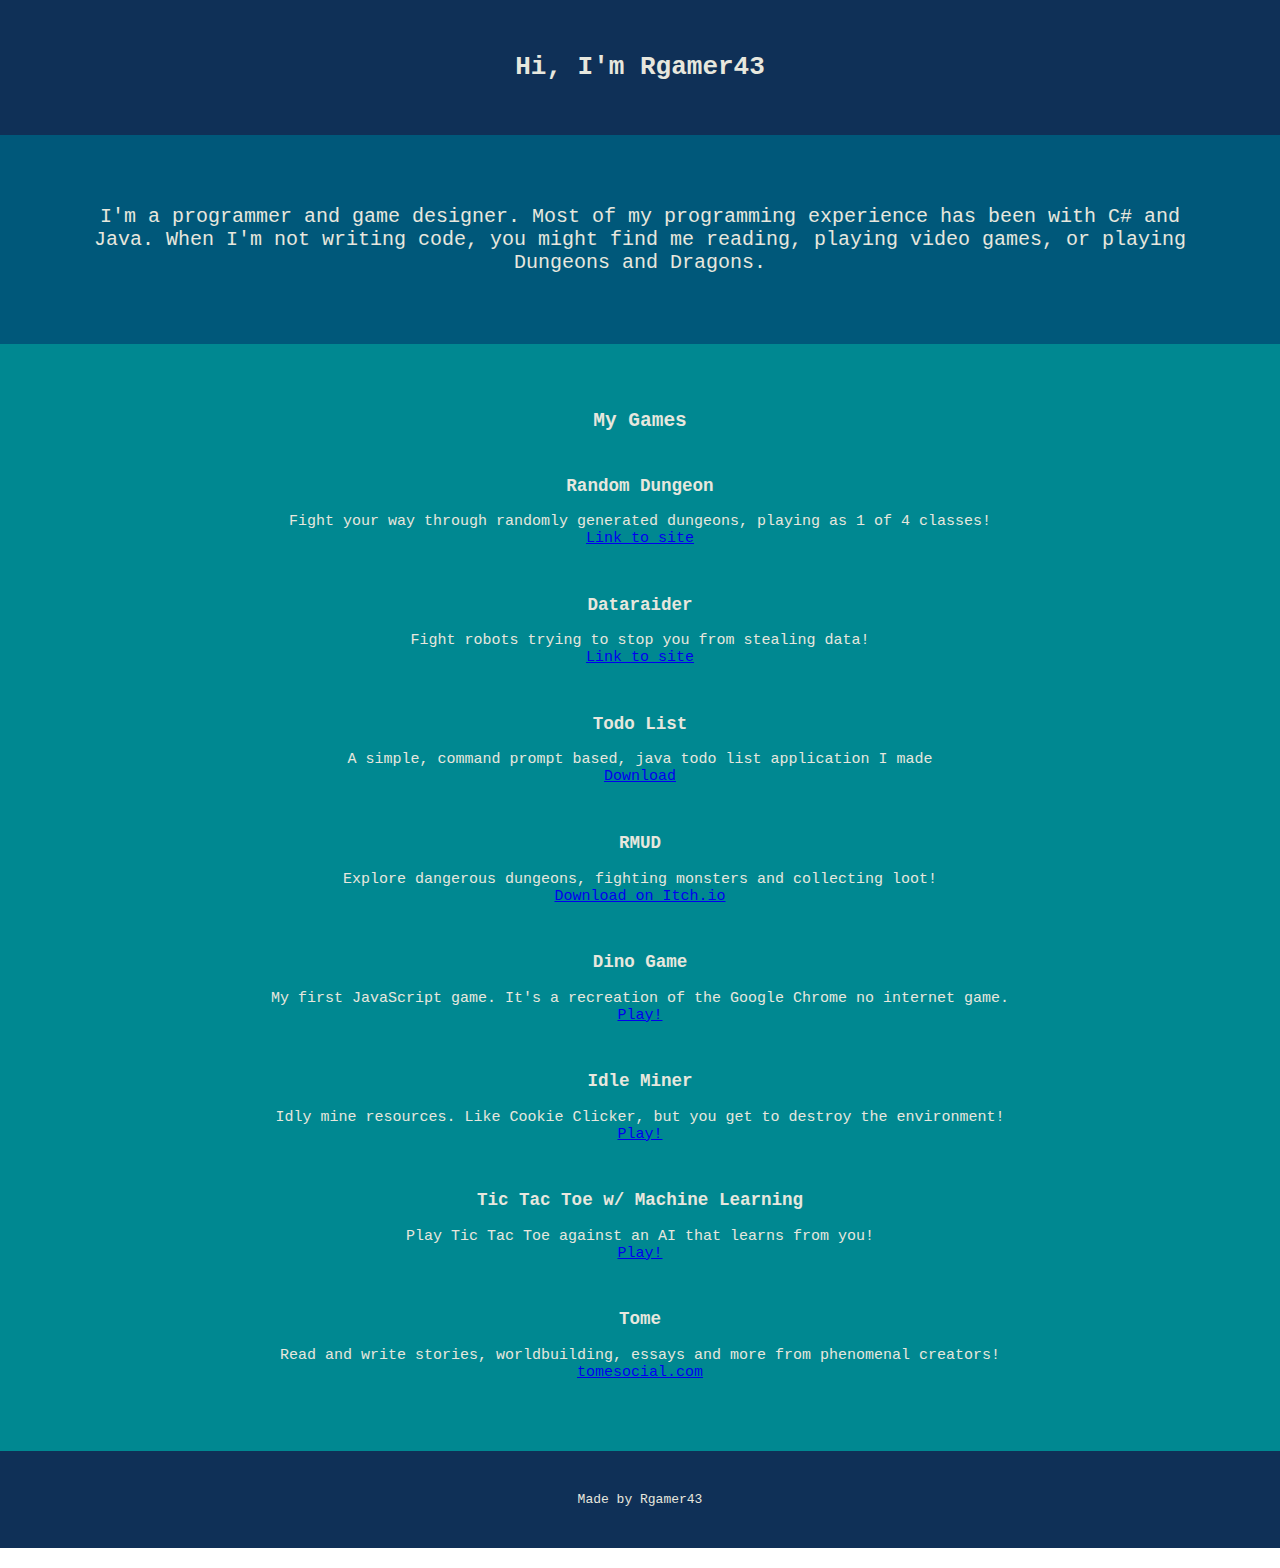
<file: index.html>
<!DOCTYPE html>
<html lang="en" dir="ltr">
<link rel="stylesheet" href="style.css">

  <head>
    <meta charset="utf-8">
    <title>Rgamer43's Personal Website</title>

    <!-- Global site tag (gtag.js) - Google Analytics -->
<script async src="https://www.googletagmanager.com/gtag/js?id=G-Z82ESHJ0JK"></script>
<script>
  window.dataLayer = window.dataLayer || [];
  function gtag(){dataLayer.push(arguments);}
  gtag('js', new Date());

  gtag('config', 'G-Z82ESHJ0JK');
</script>
  </head>

  <body class="body">

    <div class="intro">
      <h1>Hi, I'm Rgamer43</h1>
    </div>
    <div class="section1">
      I'm a programmer and game designer. Most of my programming experience has been with C# and Java. When I'm not writing code, you might
      find me reading, playing video games, or playing Dungeons and Dragons.
    </div>
    <div class="gameslist">
      <h2>My Games</h2>
        <div class="game">
          <h3>Random Dungeon</h3>
          Fight your way through randomly generated dungeons, playing as 1 of 4 classes!
          <br> <a href="https://rgamer43.github.io/randomdungeon/">Link to site</a>
        </div>
        <div class="game">
          <h3>Dataraider</h3>
          Fight robots trying to stop you from stealing data!
          <br> <a href="dataraider/index.html">Link to site</a>
        </div>
        <div class="game">
          <h3>Todo List</h3>
          A simple, command prompt based, java todo list application I made
          <br> <a href="TodoList.jar">Download</a>
        </div>
        <div class="game">
          <h3>RMUD</h3>
          Explore dangerous dungeons, fighting monsters and collecting loot!
          <br> <a href="https://rgamer43.itch.io/rmud">Download on Itch.io</a>
        </div>
        <div class="game">
          <h3>Dino Game</h3>
          My first JavaScript game. It's a recreation of the Google Chrome no internet game.
          <br> <a href="dinogame/index.html">Play!</a>
        </div>
        <div class="game">
          <h3>Idle Miner</h3>
          Idly mine resources. Like Cookie Clicker, but you get to destroy the environment!
          <br> <a href="idleminer/index.html">Play!</a>
        </div>
        <div class="game">
          <h3>Tic Tac Toe w/ Machine Learning</h3>
          Play Tic Tac Toe against an AI that learns from you!
          <br> <a href="TicTacToe/index.html">Play!</a>
        </div>
        <div class="game">
          <h3>Tome</h3>
          Read and write stories, worldbuilding, essays and more from phenomenal creators!
          <br> <a href="https://tomesocial.com">tomesocial.com</a>
        </div>
      </div>
      <footer class="footer">Made by Rgamer43</footer>

      <script src="index.js">
    		//console.log("Hello World");
    	</script>

  </body>
</html>
</file>
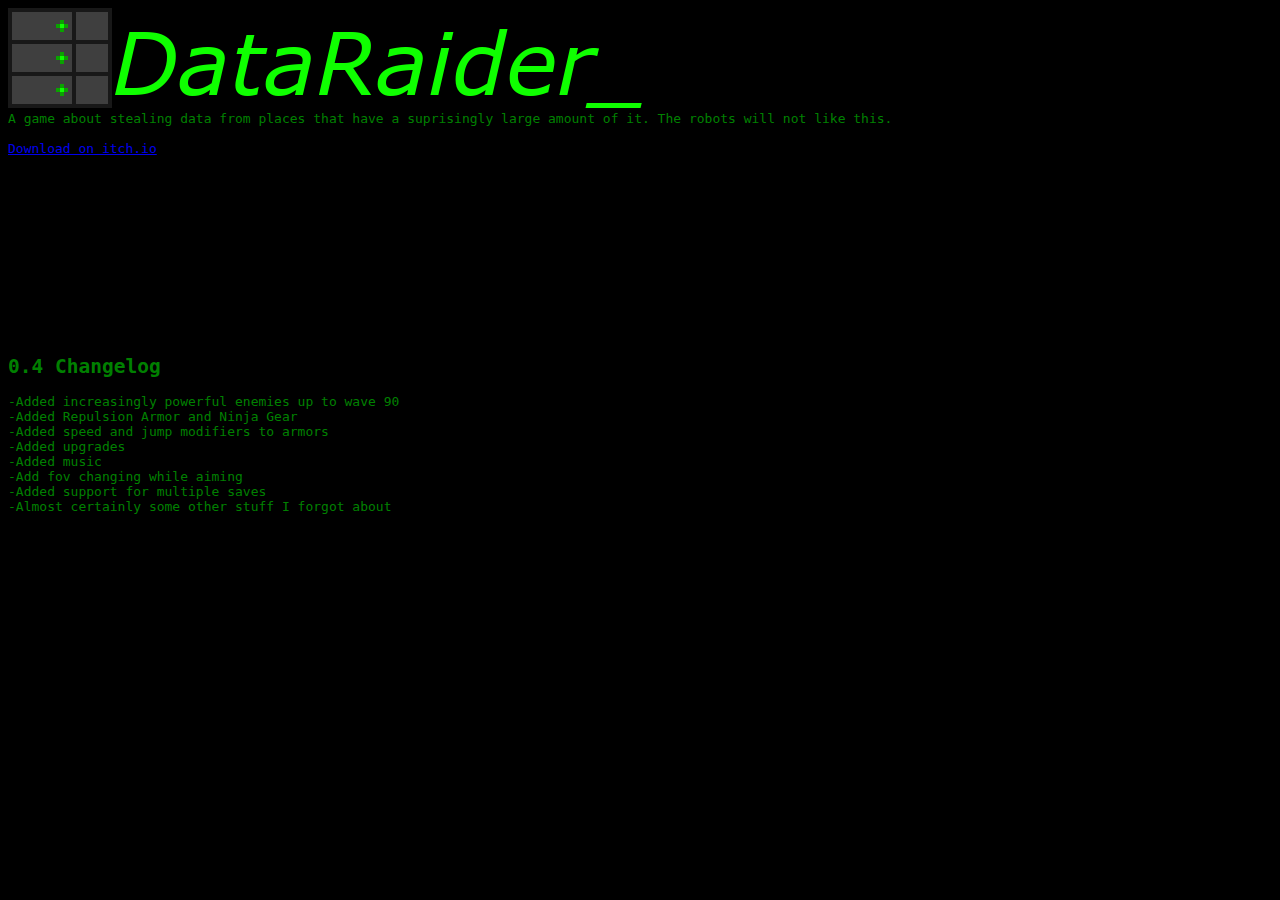
<file: dataraider/index.html>
<!DOCTYPE html>
<html lang="en" dir="ltr">
<link rel="stylesheet" href="drstyles.css">
  <head>
    <meta charset="utf-8">
    <title>Dataraider</title>
  </head>
  <body class="body">
    <img src="DataraiderLogo.png" alt="Dataraider"> <br>
    A game about stealing data from places that have a suprisingly large amount of it.
    The robots will not like this.
    <br>
    <br>
    <a href="https://rgamer43.itch.io/dataraider">Download on itch.io</a> <br> <br>
    <iframe frameborder="0" src="https://itch.io/embed/996825?border_width=0&amp;bg_color=161616&amp;fg_color=1ef200&amp;link_color=fa5c5c&amp;border_color=333333" width="550" height="165">
      <a href="https://rgamer43.itch.io/dataraider">Dataraider by Rgamer43</a>
    </iframe>
    <h2>0.4 Changelog</h2>
    -Added increasingly powerful enemies up to wave 90 <br>
    -Added Repulsion Armor and Ninja Gear <br>
    -Added speed and jump modifiers to armors <br>
    -Added upgrades <br>
    -Added music <br>
    -Add fov changing while aiming <br>
    -Added support for multiple saves <br>
    -Almost certainly some other stuff I forgot about
    <br>
  </body>
</html>
</file>
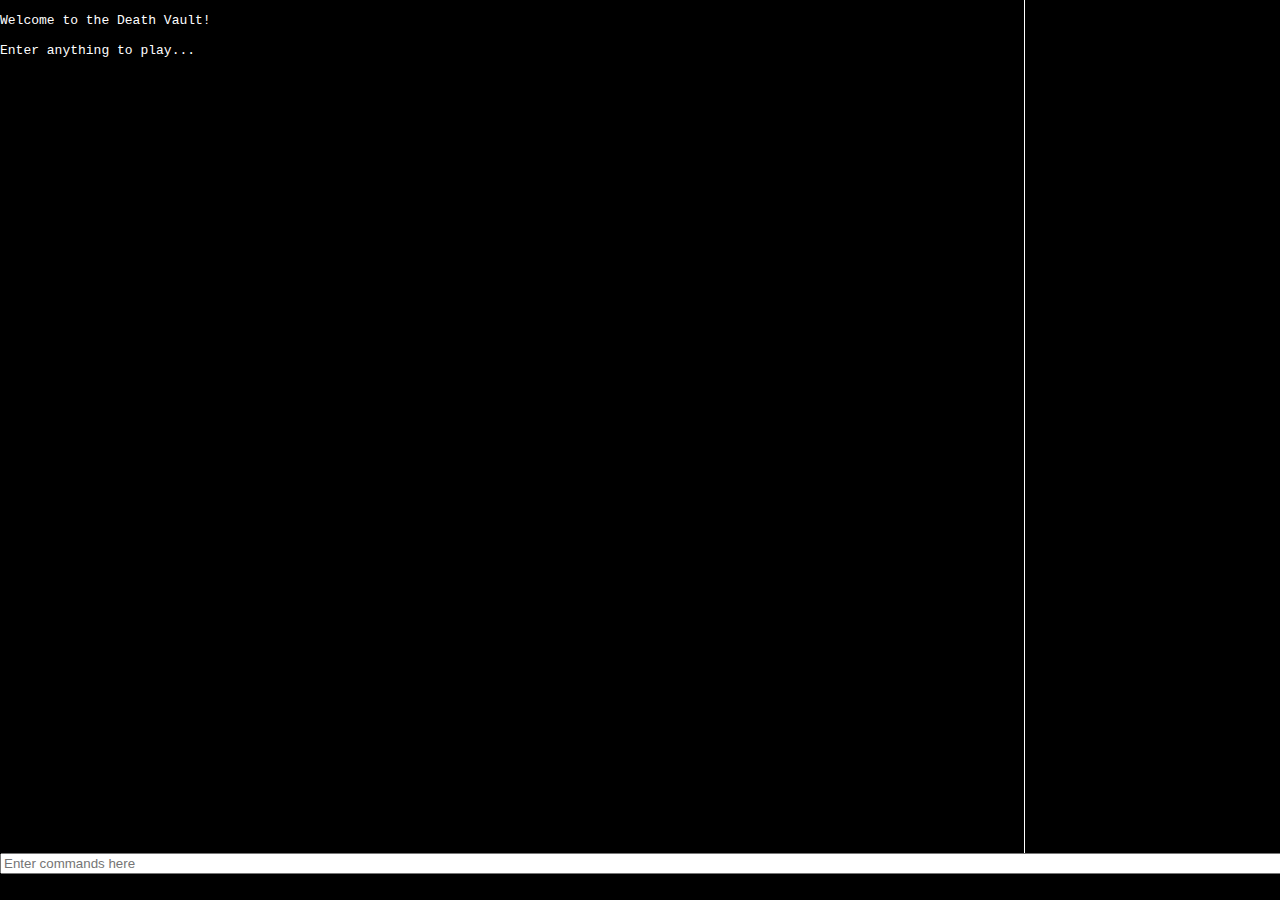
<file: DeathVault/index.html>
<!DOCTYPE html>
<html lang="en" dir="ltr">
  <head>
    <meta charset="utf-8">
    <title>Text RPG</title>
  </head>
  <body>
    <link rel="stylesheet" href="styles.css">

    <div class="aligner">
      <div class="logDiv">
        <p id="log"></p>
      </div>
      <div class="statsDiv">
        <p id="stats"></p>
      </div>
    </div>

    <input type="input" name="name" id="input" size="220" placeholder="Enter commands here" required autocomplete="off">
    <script src="main.js"></script>
  </body>
</html>
</file>
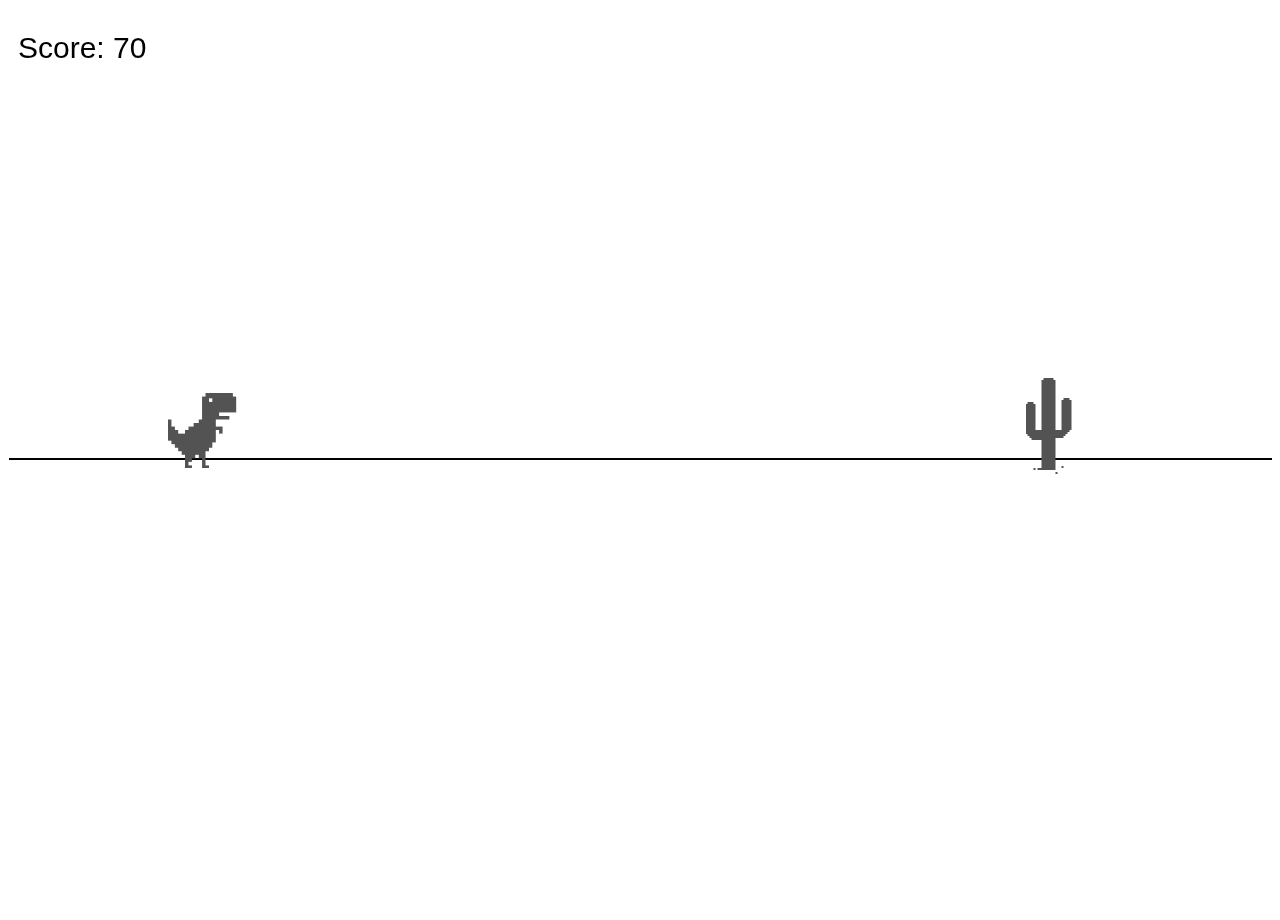
<file: dinogame/Index.html>
<!DOCTYPE html>
<html lang="en">
<head>
    <meta charset="UTF-8">
    <meta http-equiv="X-UA-Compatible" content="IE=edge">
    <meta name="viewport" content="width=device-width, initial-scale=1.0">
    <title>Dino Game</title>
    <style>
        html, body {
            overflow: hidden;
        }
    </style>
</head>
<body>
    <canvas id="ctx""></canvas>
</body>
<script src="index.js"></script>
</html>
</file>
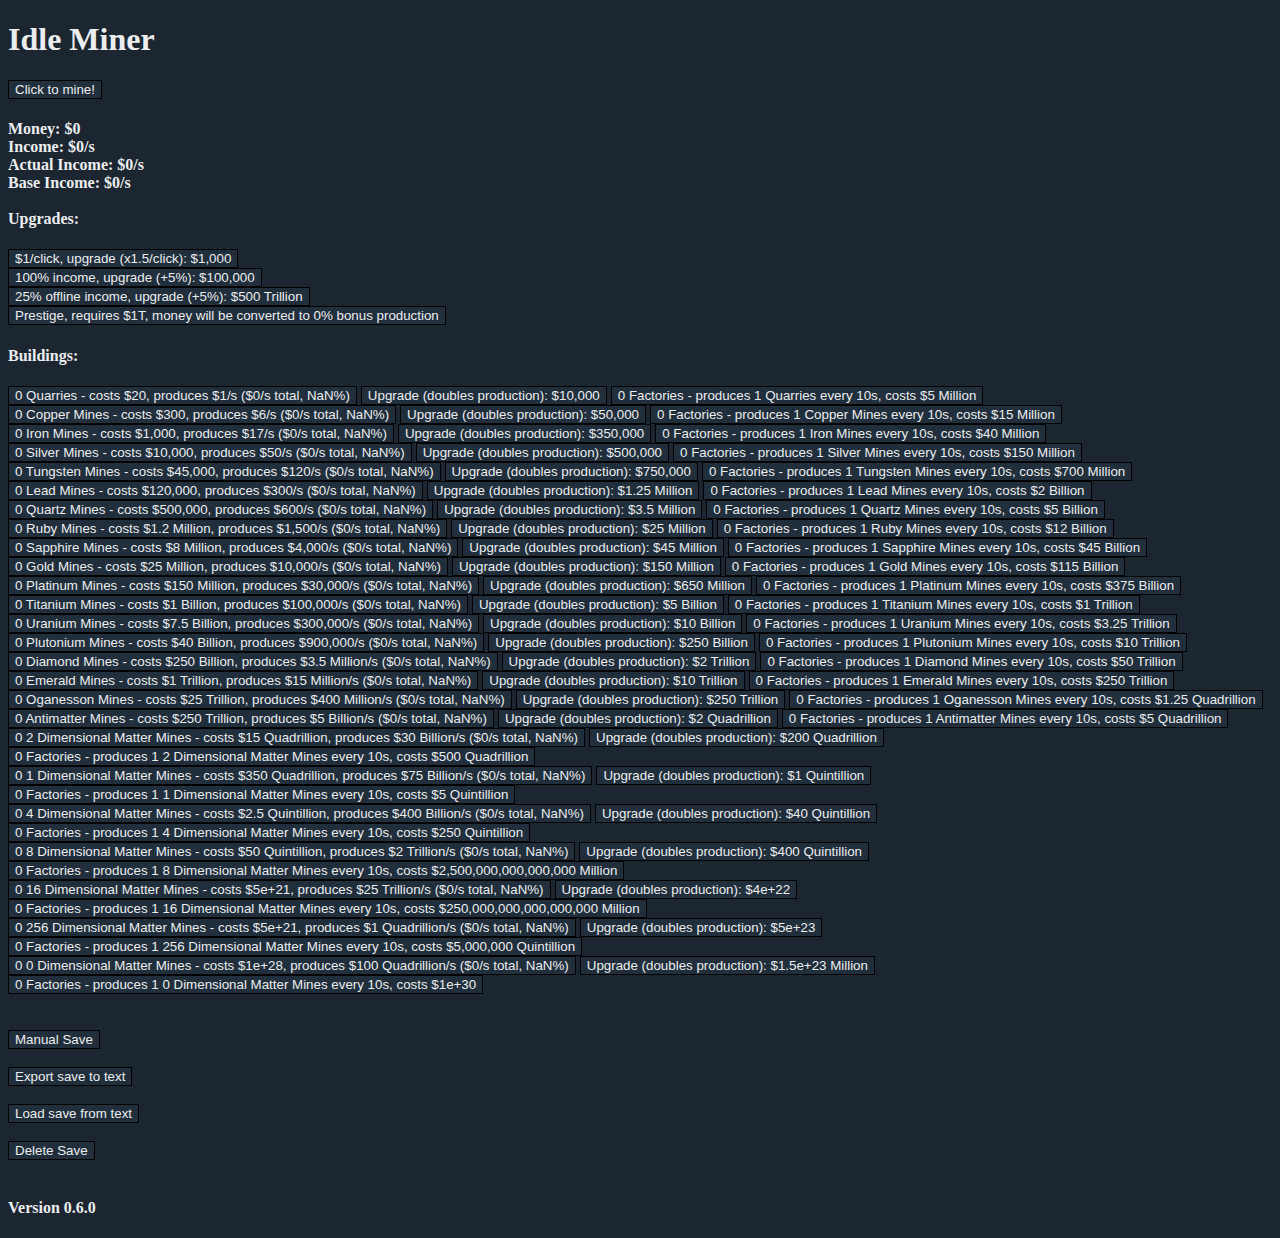
<file: idleminer/index.html>
<!DOCTYPE html>
<html lang="en" dir="ltr">
  <head>
    <meta charset="utf-8">
    <title id="title">Idle Miner</title>

    <link rel="preconnect" href="https://fonts.googleapis.com">
    <link rel="preconnect" href="https://fonts.gstatic.com" crossorigin>
    <link href="https://fonts.googleapis.com/css2?family=Gemunu+Libre:wght@200&display=swap" rel="stylesheet">

    <!-- Global site tag (gtag.js) - Google Analytics -->
    <script async src="https://www.googletagmanager.com/gtag/js?id=G-Z82ESHJ0JK"></script>
    <script>
      window.dataLayer = window.dataLayer || [];
      function gtag(){dataLayer.push(arguments);}
      gtag('js', new Date());

      gtag('config', 'G-Z82ESHJ0JK');
    </script>
  </head>
  <body class="body">

    <link rel="stylesheet" href="style.css">

    <h1 class="title">Idle Miner</h1>

    <button id="manualClick" onClick="onClick()">Click to mine!</button>

    <h4>Money:
      <span id="money">
        $0
      </span> <br>
      Income: <span id="income">
        $0/s
      </span> <br>
      Actual Income: <span id="actIncome">
        $0/s
      </span>
      </span> <br>
      Base Income: <span id="baseIncome">
        $0/s
      </span>
      <br><br>
      Upgrades:
    </h4>

    <button id="upgradeClicker" onClick="clicker.upgrade()"></button> <br>
    <button id="globalUpgrade" onClick="globalUpgrade.upgrade()"></button> <br>
    <button id="offlineUpgrade" onClick="offlineUpgrade.upgrade()"></button> <br>
    <button id="prestige" onClick="attemptPrestige()"></button>

    <h4>
      Buildings:
    </h4>

    <button id="Quarries" onClick="building.buy(quarry)"></button>
      <button id="QuarriesUpgrade" onClick="building.upgrade(quarry)"> </button>
      <button id="QuarriesFactory" onClick="building.buyFactory(quarry)"> Factory </button> <br>
    <button id="Copper Mines" onClick="building.buy(copperMine)"></button>
      <button id="Copper MinesUpgrade" onClick="building.upgrade(copperMine)"> </button>
      <button id="Copper MinesFactory" onClick="building.buyFactory(copperMine)"> Factory </button>  <br>
    <button id="Iron Mines" onClick="building.buy(ironMine)"></button>
      <button id="Iron MinesUpgrade" onClick="building.upgrade(ironMine)"> </button>
      <button id="Iron MinesFactory" onClick="building.buyFactory(ironMine)"> Factory </button>  <br>
    <button id="Silver Mines" onClick="building.buy(silverMine)"></button>
      <button id="Silver MinesUpgrade" onClick="building.upgrade(silverMine)"> </button>
      <button id="Silver MinesFactory" onClick="building.buyFactory(silverMine)"> Factory </button> <br>
    <button id="Tungsten Mines" onClick="building.buy(tungstenMine)"></button>
      <button id="Tungsten MinesUpgrade" onClick="building.upgrade(tungstenMine)"> </button>
      <button id="Tungsten MinesFactory" onClick="building.buyFactory(tungstenMine)"> Factory </button> <br>
    <button id="Lead Mines" onClick="building.buy(leadMine)"></button>
      <button id="Lead MinesUpgrade" onClick="building.upgrade(leadMine)"> </button>
      <button id="Lead MinesFactory" onClick="building.buyFactory(leadMine)"> Factory </button> <br>
    <button id="Quartz Mines" onClick="building.buy(quartzMine)"></button>
      <button id="Quartz MinesUpgrade" onClick="building.upgrade(quartzMine)"> </button>
      <button id="Quartz MinesFactory" onClick="building.buyFactory(quartzMine)"> Factory </button>  <br>
    <button id="Ruby Mines" onClick="building.buy(rubyMine)"></button>
      <button id="Ruby MinesUpgrade" onClick="building.upgrade(rubyMine)"> </button>
      <button id="Ruby MinesFactory" onClick="building.buyFactory(rubyMine)"> Factory </button>  <br>
    <button id="Sapphire Mines" onClick="building.buy(sapphireMine)"></button>
      <button id="Sapphire MinesUpgrade" onClick="building.upgrade(sapphireMine)"> </button>
      <button id="Sapphire MinesFactory" onClick="building.buyFactory(sapphireMine)"> Factory </button>  <br>
    <button id="Gold Mines" onClick="building.buy(goldMine)"></button>
      <button id="Gold MinesUpgrade" onClick="building.upgrade(goldMine)"> </button>
      <button id="Gold MinesFactory" onClick="building.buyFactory(goldMine)"> Factory </button>  <br>
    <button id="Platinum Mines" onClick="building.buy(platinumMine)"></button>
      <button id="Platinum MinesUpgrade" onClick="building.upgrade(platinumMine)"> </button>
      <button id="Platinum MinesFactory" onClick="building.buyFactory(platinumMine)"> Factory </button>  <br>
    <button id="Titanium Mines" onClick="building.buy(titaniumMine)"></button>
      <button id="Titanium MinesUpgrade" onClick="building.upgrade(titaniumMine)"> </button>
      <button id="Titanium MinesFactory" onClick="building.buyFactory(titaniumMine)"> Factory </button>  <br>
    <button id="Uranium Mines" onClick="building.buy(uraniumMine)"></button>
      <button id="Uranium MinesUpgrade" onClick="building.upgrade(uraniumMine)"> </button>
      <button id="Uranium MinesFactory" onClick="building.buyFactory(uraniumMine)"> Factory </button>  <br>
    <button id="Plutonium Mines" onClick="building.buy(plutoniumMine)"></button>
      <button id="Plutonium MinesUpgrade" onClick="building.upgrade(plutoniumMine)"> </button>
      <button id="Plutonium MinesFactory" onClick="building.buyFactory(plutoniumMine)"> Factory </button>  <br>
    <button id="Diamond Mines" onClick="building.buy(diamondMine)"></button>
      <button id="Diamond MinesUpgrade" onClick="building.upgrade(diamondMine)"> </button>
      <button id="Diamond MinesFactory" onClick="building.buyFactory(diamondMine)"> Factory </button>  <br>
    <button id="Emerald Mines" onClick="building.buy(emeraldMine)"></button>
      <button id="Emerald MinesUpgrade" onClick="building.upgrade(emeraldMine)"> </button>
      <button id="Emerald MinesFactory" onClick="building.buyFactory(emeraldMine)"> Factory </button>  <br>
    <button id="Oganesson Mines" onClick="building.buy(oganessonMine)"></button>
      <button id="Oganesson MinesUpgrade" onClick="building.upgrade(oganessonMine)"> </button>
      <button id="Oganesson MinesFactory" onClick="building.buyFactory(oganessonMine)"> Factory </button>  <br>
    <button id="Antimatter Mines" onClick="building.buy(antimatterMine)"></button>
      <button id="Antimatter MinesUpgrade" onClick="building.upgrade(antimatterMine)"> </button>
      <button id="Antimatter MinesFactory" onClick="building.buyFactory(antimatterMine)"> Factory </button>  <br>

    <button id="2 Dimensional Matter Mines" onClick="building.buy(twoDimensionalMatterMine)"></button>
      <button id="2 Dimensional Matter MinesUpgrade" onClick="building.upgrade(twoDimensionalMatterMine)"> </button>
      <button id="2 Dimensional Matter MinesFactory" onClick="building.buyFactory(twoDimensionalMatterMine)"> Factory </button>  <br>

    <button id="1 Dimensional Matter Mines" onClick="building.buy(oneDimensionalMatterMine)"></button>
      <button id="1 Dimensional Matter MinesUpgrade" onClick="building.upgrade(oneDimensionalMatterMine)"> </button>
      <button id="1 Dimensional Matter MinesFactory" onClick="building.buyFactory(oneDimensionalMatterMine)"> Factory </button>  <br>

    <button id="4 Dimensional Matter Mines" onClick="building.buy(fourDimensionalMatterMine)"></button>
      <button id="4 Dimensional Matter MinesUpgrade" onClick="building.upgrade(fourDimensionalMatterMine)"> </button>
      <button id="4 Dimensional Matter MinesFactory" onClick="building.buyFactory(fourDimensionalMatterMine)"> Factory </button>  <br>

    <button id="8 Dimensional Matter Mines" onClick="building.buy(eightDimensionalMatterMine)"></button>
      <button id="8 Dimensional Matter MinesUpgrade" onClick="building.upgrade(eightDimensionalMatterMine)"> </button>
      <button id="8 Dimensional Matter MinesFactory" onClick="building.buyFactory(eightDimensionalMatterMine)"> Factory </button>  <br>

    <button id="16 Dimensional Matter Mines" onClick="building.buy(sixteenDimensionalMatterMine)"></button>
      <button id="16 Dimensional Matter MinesUpgrade" onClick="building.upgrade(sixteenDimensionalMatterMine)"> </button>
      <button id="16 Dimensional Matter MinesFactory" onClick="building.buyFactory(sixteenDimensionalMatterMine)"> Factory </button>  <br>

    <button id="256 Dimensional Matter Mines" onClick="building.buy(twoFiftySixDimensionalMatterMine)"></button>
      <button id="256 Dimensional Matter MinesUpgrade" onClick="building.upgrade(twoFiftySixDimensionalMatterMine)"> </button>
      <button id="256 Dimensional Matter MinesFactory" onClick="building.buyFactory(twoFiftySixDimensionalMatterMine)"> Factory </button>  <br>

    <button id="0 Dimensional Matter Mines" onClick="building.buy(zeroDimensionalMatterMine)"></button>
      <button id="0 Dimensional Matter MinesUpgrade" onClick="building.upgrade(zeroDimensionalMatterMine)"> </button>
      <button id="0 Dimensional Matter MinesFactory" onClick="building.buyFactory(zeroDimensionalMatterMine)"> Factory </button>  <br>

    <br><br>

    <button id="save" onClick="saveGame()">Manual Save</button> <br> <br>
    <button id="getSave" onClick="saveToText()">Export save to text</button> <br> <br>
    <button id="loadSave" onClick="loadGame(true)">Load save from text</button> <br> <br>
    <button id="wipe" onClick="wipeSave()">Delete Save</button> <br> <br>

    <h4>Version 0.6.0</h4>

    <span id="textSave"></span>

    <script src="index.js"></script>

  </body>
</html>
</file>
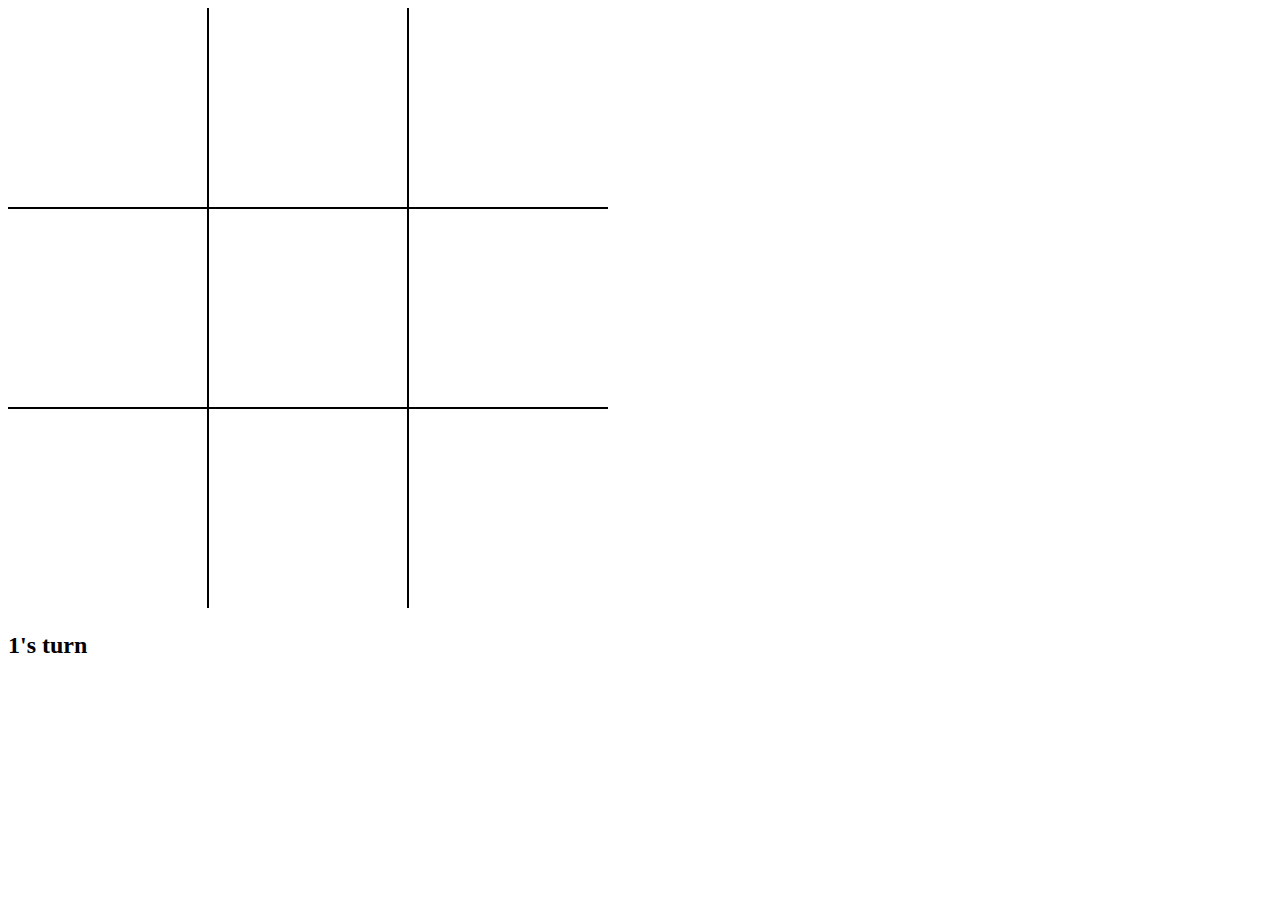
<file: TicTacToe/index.html>
<!DOCTYPE html>
<html lang="en" dir="ltr">
  <head>
    <meta charset="utf-8">
    <title>Tic Tac Toe</title>
    <!-- Global site tag (gtag.js) - Google Analytics -->
    <script async src="https://www.googletagmanager.com/gtag/js?id=G-Z82ESHJ0JK"></script>
    <script>
      window.dataLayer = window.dataLayer || [];
      function gtag(){dataLayer.push(arguments);}
      gtag('js', new Date());

      gtag('config', 'G-Z82ESHJ0JK');
    </script>
  </head>

  <body>
    <canvas id="canvas" width="600" height="600"></canvas>
    <h2 id="text"></h2>

    <script src="index.js"></script>
  </body>

</html>
</file>
<file: style.css>
.body {

  color: #e7e7de;
  margin: 0;
  font-family: monospace;
  text-align: center;
}

.intro {
  background: #0f3057;
  color: #e7e7de;
  padding: 35px;
}

.section1 {
  background: #00587a;
  padding: 70px;
  font-size: 20px;
}

.gameslist {
  background: #008891;
  padding: 50px;
}

.game {
  margin: 10px;
  font-size: 15px;
  padding: 10px;
}

.footer {
  background: #0f3057;
  padding: 41px;
}
</file>
<file: dataraider/drstyles.css>
.body {
  background-color: black;
  font-family: monospace;
  color: green;
}
</file>
<file: DeathVault/styles.css>
body {
  color: white;
  background-color: black;
  font-family: monospace;
  margin: 0;
}

p {
  overflow-wrap: break-word;
}

.logDiv {
  float: left;
  height: 92.5vh;
  width: 80%;
}

.statsDiv {
  border-left: 1px solid black;
  border-color: white;
  padding: 10px;
  float: left;
  height: 92.5vh;
  width: 18%;
}

.input {
  width: 100%;
  font-family: monospace;
}
</file>
<file: idleminer/style.css>
body, button {
  background-color: #1B2631;
  color: #EBEDEF;
}

button {
  background-color: #212F3C;
  border: 1px solid black;
}
</file>
